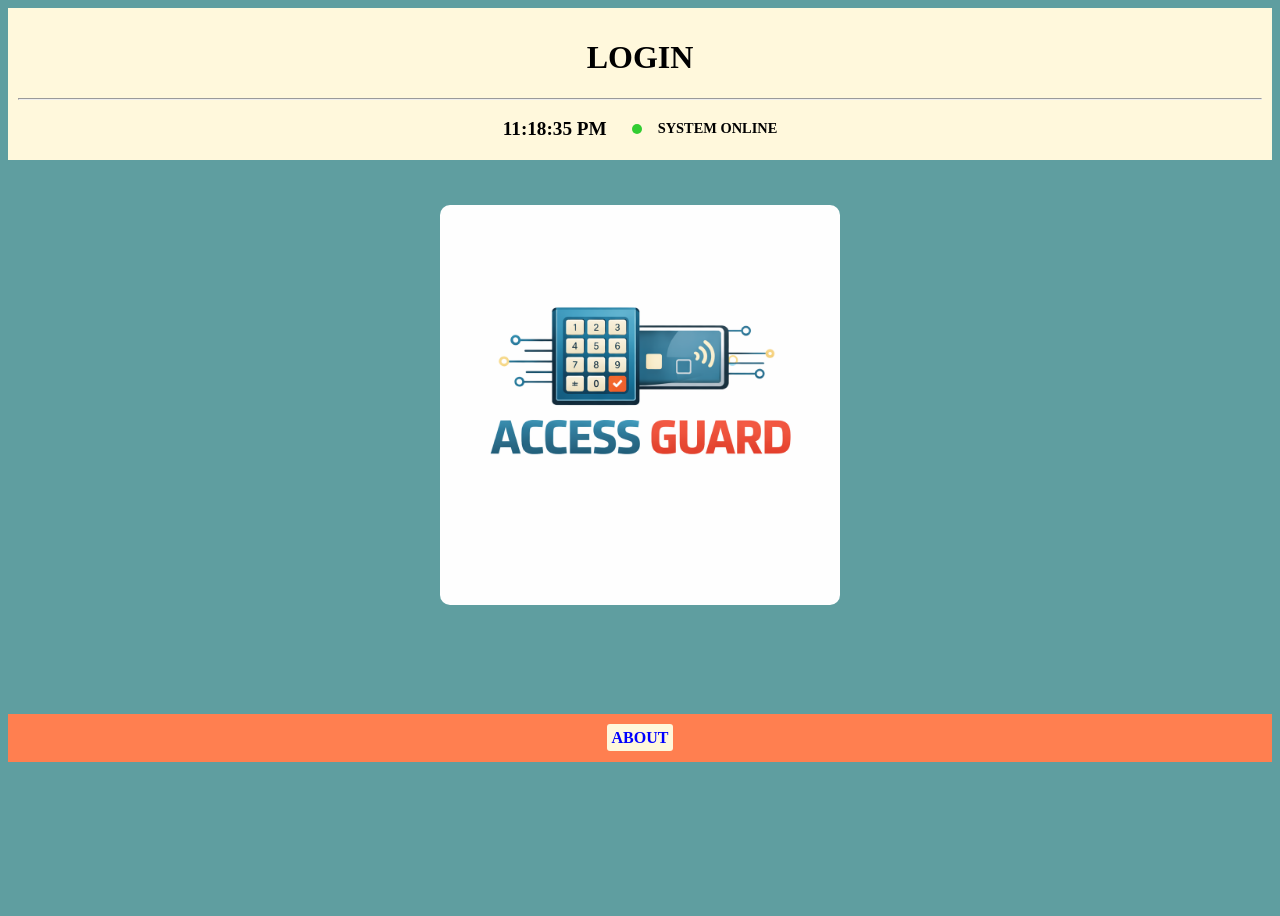
<file: 1. Access_Guard_Security_System/Software/templates/index.html>
<!DOCTYPE html>

<html lang="en">
	<head>
		<meta name="viewport" content="width=device-width, initial-scale=1.0">
		<meta charset="UTF-8">
		
		<title>
			System Dashboard
		</title>
		
		<!-- External CSS Link --->
		<link rel="stylesheet" href="css/style.css">
	</head>

	<body>
		<!-- Header -->
		<header>
			<h1>
				<!-- Login Page Link-->
				<a href ="login.html" class="login-btn" style = "color:black;">LOGIN</a>
			</h1>
			<hr>
			<div id="system-info">
				<p id="clock"></p>		
				<div id="status-container">
					<span id="status-dot"></span>
					<span id="status-text">SYSTEM ONLINE</span>
				</div>
			</div>
		</header>
		
		<!-- Main -->
		<main>
			<!-- Main Options Link -->
			<a href = "options.html"  class = "logo-link" >
				<img src = "../static/main_logo.png" alt="Company Security System logo">
			</a>
		</main>
		
		
		<!-- Footer -->
		<footer>
			<a href ="about.html"><strong>ABOUT</strong></a>
			<!-- Future Links : Contact Details, help -->
		</footer>
		
	<script src="script.js"></script>
	<!--
		<script src="{{ url_for('static',filename='js/script.js') }}"></script>
	-->
	</body>
</html>
</file>
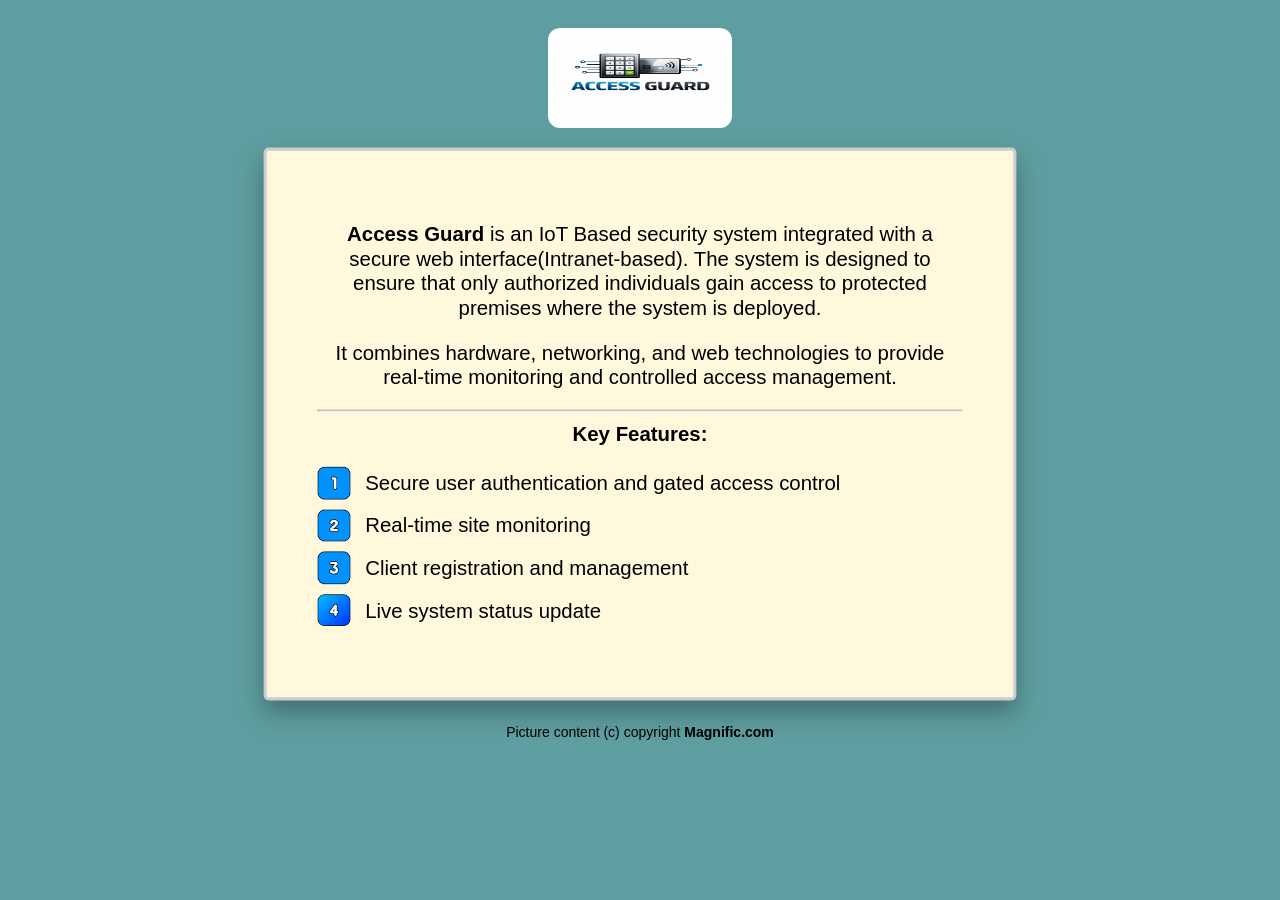
<file: 1. Access_Guard_Security_System/Software/templates/about.html>
<!DOCTYPE html>

<html lang="en">
	<head>
		<title>About</title>
		
		<style>
		body{
				background-color:cadetblue;	
				font-family: Arial,sans-serif;
				font-size: 20px;
			}
			
		header{
			text-align:center;
			padding:20px;
			}
	
		.about{
			text-align:center;
			background-color:cornsilk;
			margin: 0 auto;
			padding: 50px;
			width: 50%;
			max-width: 800px;
			height: auto;	
			border-radius:5px;
			border: 3px solid #CCC;
			
			transform: scale(1.02);
			box-shadow: 0 12px 25px rgba(0,0,0,0.3);
			}
		.about h2{
			text-align: center;
			margin-bottom: 20px;
			}
		.about{
			line-height:1.2;
			}
			
		.about ol{
			list-style:none;
			margin-top: 20px;
			padding: 0;
			}
		.about li{
			display: flex;
			align-items:center;
			gap:15px;
			margin-bottom: 10px;
			}
	
		.image{
			height: 100px;
			width: 15%;
			border-radius:12px;
	
			}
			
		.image:hover{
			box-shadow: 0 0 20px rgba(0,0,0,0.4);
			transform: scale(1.02);
			cursor:pointer;
			}
			
		.image:active{
			transform: scale(0.98);
			}
			
		footer{
			text-align: center;
			padding: 15px;
			font-size: 14px;			
			}
			
		footer a{
			color: black;
			text-decoration: none;
		}
		footer a:hover{
			text-decoration: underline;
		}
	
		</style>
	</head>
	

	<body>
		<header>
			<a href = "index.html">
				<img class = "image" src ="../static/logo.png" alt="image">
			</a>
		</header>
			
		<div class = "about">
			<p>
				<strong>Access Guard</strong> is an IoT Based security system integrated with a secure web interface(Intranet-based).
				The system is designed to ensure that only authorized individuals gain access to protected premises where the system is deployed.
			</p>
			
			<p>
				It combines hardware, networking, and web technologies to provide real-time monitoring and controlled access management.
			</p>
			
			<hr>
			
			<b>Key Features:</b>
			
			<ol>
				<li><img src="../static/num_1.png" alt="1" style="width:5%;"> Secure user authentication and gated access control</li>
				<li><img src="../static/num_2.png" alt="2" style="width:5%;"> Real-time site monitoring</li>
				<li><img src="../static/num_3.png" alt="3" style="width:5%;"> Client registration and management</li>
				<li><img src="../static/num_4.png" alt="4" style="width:5%;"> Live system status update</li>
			</ol>
		</div>
		
		
		<footer>
			<p>
				Picture content (c) copyright 
				<a href="https://www.magnific.com/app" target="_blank"><strong>Magnific.com</strong></a>
			</p>
		</footer>
		
	</body>


</html>
</file>
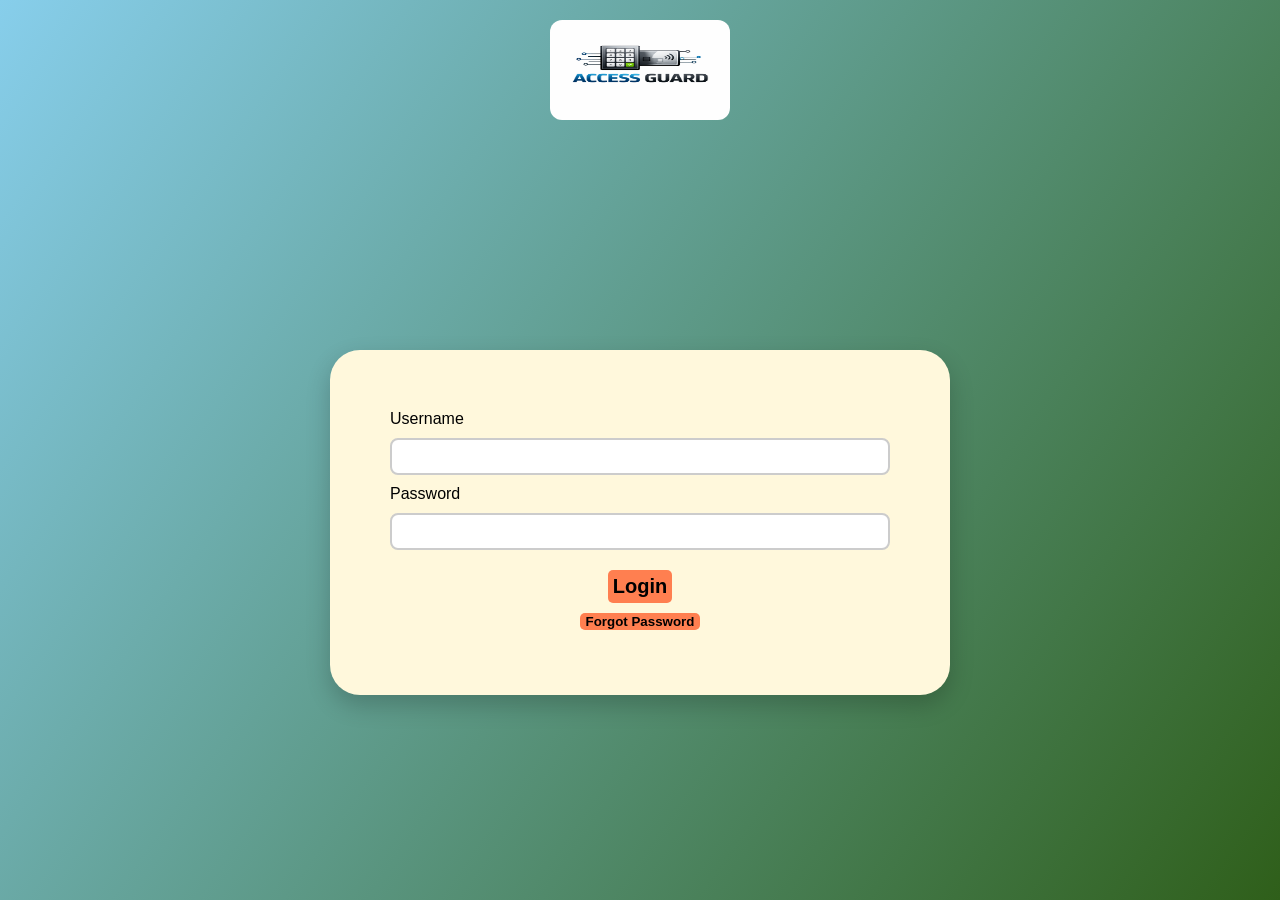
<file: 1. Access_Guard_Security_System/Software/templates/login.html>
<!DOCTYPE html>

<html lang="en">
	<head>
		<title>Login</title>
		<style>
			body{
				margin: 0;
				font-family: Arial,sans-serif;
				display: flex;
				flex-direction:column;
				min-height: 100vh;
				background-color:cadetblue;
				background: linear-gradient(125deg,skyblue,#2f5f1a);
				padding-right:20px;
				padding-left:20px;				
				}

			header{
				text-align:center;
				padding:20px;
			}
			main{
				flex:1;
				display:flex;
				justify-content: center;
				align-items:center;
			}
							
			form{
				background-color:cornsilk;
				padding:60px;
				width:500px;
				height: 25vh;
				border-radius:30px;
				display:flex;
				flex-direction:column;
				gap:10px;
				box-shadow: 0 10px 25px rgba(0,0,0,0.2);
				
				}

			input{
				padding:5px;
				border-radius:8px;
				border: 2px solid #CCC;
				font-size:20px;
				}

			input[type = "submit"],.btn-container button{
				cursor: pointer;
				font-weight: bold;
				color:black;
				background-color:coral;
				border:none;
				border-radius:5px;
				margin: 1px auto;
				transition: 0.3s ease;
				
				display: flex;
				gap: 10px;
				justify-content: center;
				margin-top: 10px;
				}
	
			input[type ="submit"]:hover, .btn-container button:hover{
				color: yellow;
				background-color:black;
				}
			.image{
				height: 100px;
				width: 15%;
				border-radius:12px;
				transition: transform 0.3s ease, box-shadow 0.3s ease;
				}
			.image:hover{
				transform: scale(1.02);
				box-shadow: 0 10px 20px rgba(0,0,0,0.2);
				cursor:pointer;
				}
		</style>

	</head>

	<body>
		<header>
			<a href = "index.html">
				<img class = "image" src ="../static/logo.png" alt="logo_image">
			</a>
		
		</header>
		
		<main>
			<form action="/login" method="POST">
				<label for="uname"> Username </label>
				<input type="text" id="uname" name="username" required>
				
				<label for="pword"> Password </label>
				<input type="password" id="pword" name="password" required>
				
				<!-- Buttons container -->
				<div class = "btn-container">
					<input type="submit" value="Login">
					<button type="button">Forgot Password</button>
				</div>
			</form>
		</main>
		
	</body>

</html>
</file>
<file: 1. Access_Guard_Security_System/Software/templates/css/style.css>
body{
	background-color: cadetblue;
	animation: fadeIn 0.3s ease-in forwards;
	text-align: center;
	min-height: 100vh;
	}
@keyframes fadeIn{
	from{opacity: 0;}
	to{opacity: 1;}
	
	}
	
header{
	background-color: cornsilk;
	font-family: "Times New Roman",serif;
	text-align: center; 
	padding: 10px;
	position:static;
	width:auto;
	margin: 0 auto;
	font-weight: bold;
	}
	
header a{
	color: black;
	margin: 10px;
	text-decoration: none;
	}
	
header a:hover{
	text-decoration	: none;
	background-color: cadetblue;
	border-radius: 6px;
	padding: 10px;
	}	
footer{
	padding: 15px;
	text-align: center;
	background-color: coral;
	bottom:-60px;
	position: relative;
	width: auto;
	margin: 0% auto;
	}
footer a{
	text-decoration: none;
	margin: 3px;
	color:blue;
	border-radius: 3px;
	background-color:cornsilk;
	padding: 5px;
	}
footer a:hover{
	background-color: aqua;
	text-decoration: none;
	}
img{
	display: inline-block;
	width: 400px;
	height: auto;
	border-radius: 10px;
	transition: transform 0.3s ease, box-shadow 0.3s ease;
	}
img:hover{
	transform: scale(1.02);
	box-shadow: 0 12px 25px rgba(0,0,0,0.3);
	cursor:pointer;
	}
img:active{
	transform: scale(1.04);
	}
	
.logo-link{
	display: inline-block;
	margin: 45px auto;
	}
.login-btn{
	display:inline;
	padding: 20px;
	border-radius: 6px;
	transition: all 0.3s ease;
	}
.login-btn:hover{
	background-color:cornsilk;
	color:cornsilk;
	letter-spacing:4px;
	box-shadow: 0 0 15px rgba(0,0,0,0.4);
	}
.login-btn:active{
	transform: scale(0.95);
	}

#system-info{
	margin-top: 1px;
	display: flex;
	justify-content: center;
	align-items: center;
	gap: 25px;
	padding: 10px 0;
	}
#clock{
	margin:0;
	font-size: 1.2rem;
	font-weight: bold;
	color: black;
	letter-spacing: 5px 0;
	}
#status-container{
	display: flex;
	align-items: center;
	gap: 8px;
	font-size: 0.9rem;
	}
#status-dot{
	display:inline-block;
	width: 10px;
	height: 10px;
	background-color: limegreen;
	border-radius: 50%; 
	margin-right: 8px;
	animation: pulse 1.5s infinite;
	}

@keyframes pulse{
	0%{	transform: scale(1);
		opacity: 1;}
	50%{	transform: scale(1.3);
		opacity: 1.6;}
	100%{	transform: scale(1);
		opacity: 1; }
	}
</file>
